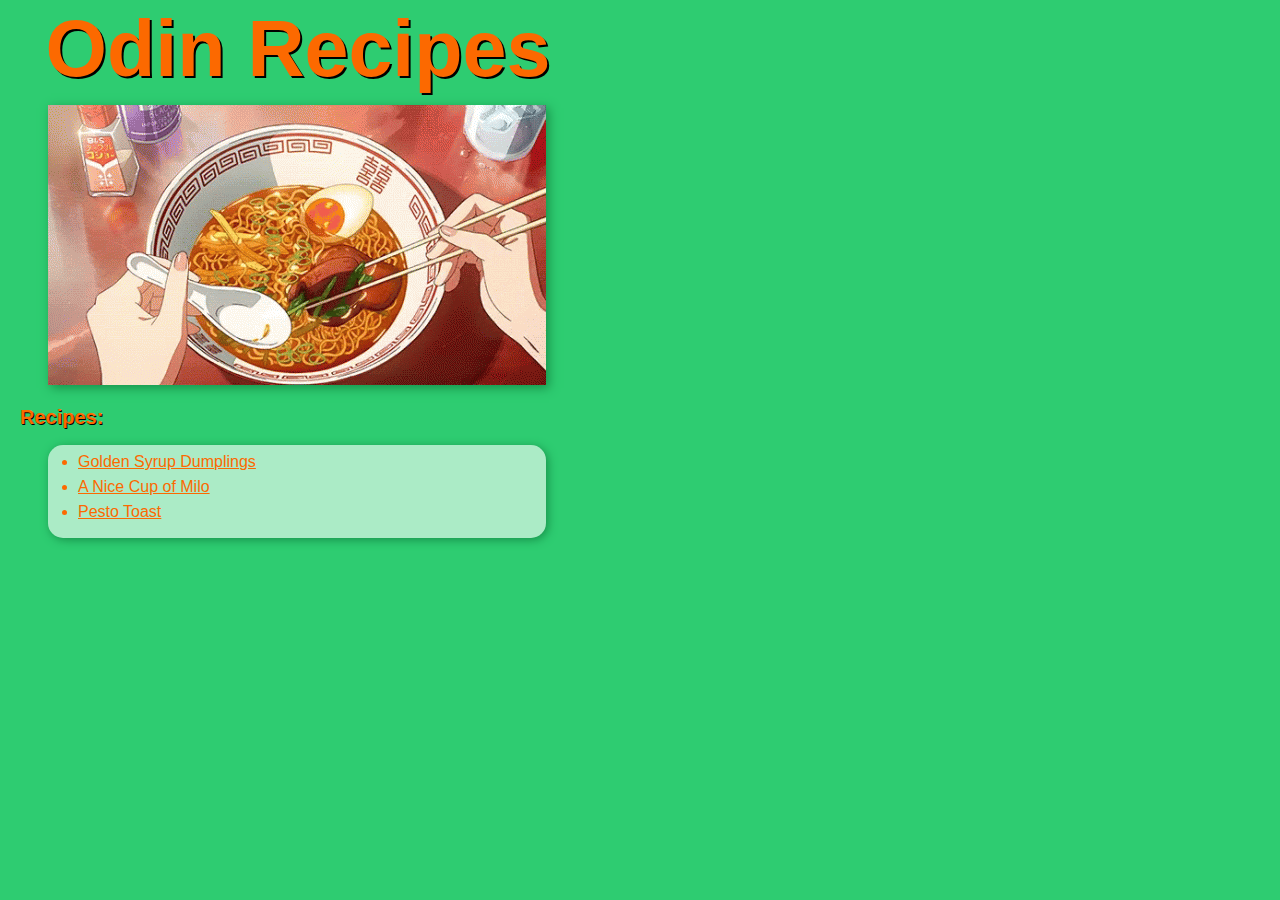
<file: index.html>
<!DOCTYPE html>
    <head>
        <meta charset="UTF-8">
        <Title>Odin Recipes</Title>
        <link rel="stylesheet" href="styles.css">
    </head>

    <body>
      <div class="body-wrapper">
       <div class="titleBox">
        <h1 class="titleShadow">Odin Recipes</h1>
        <img class="titleImage" src="images/raman.gif">
       </div>
            <h2>Recipes:</h2>
              
            <ul>
              <div class="list-background">
                <li><a href="recipes/golden-syrup-dumplings.html">Golden Syrup Dumplings</a></li>
                <li><a href="recipes/milo.html">A Nice Cup of Milo</a></li>
                <li><a href="recipes/pesto-toast.html">Pesto Toast</a></li>
              </div>
             </ul>
            </div>
    </body>
</html>
</file>
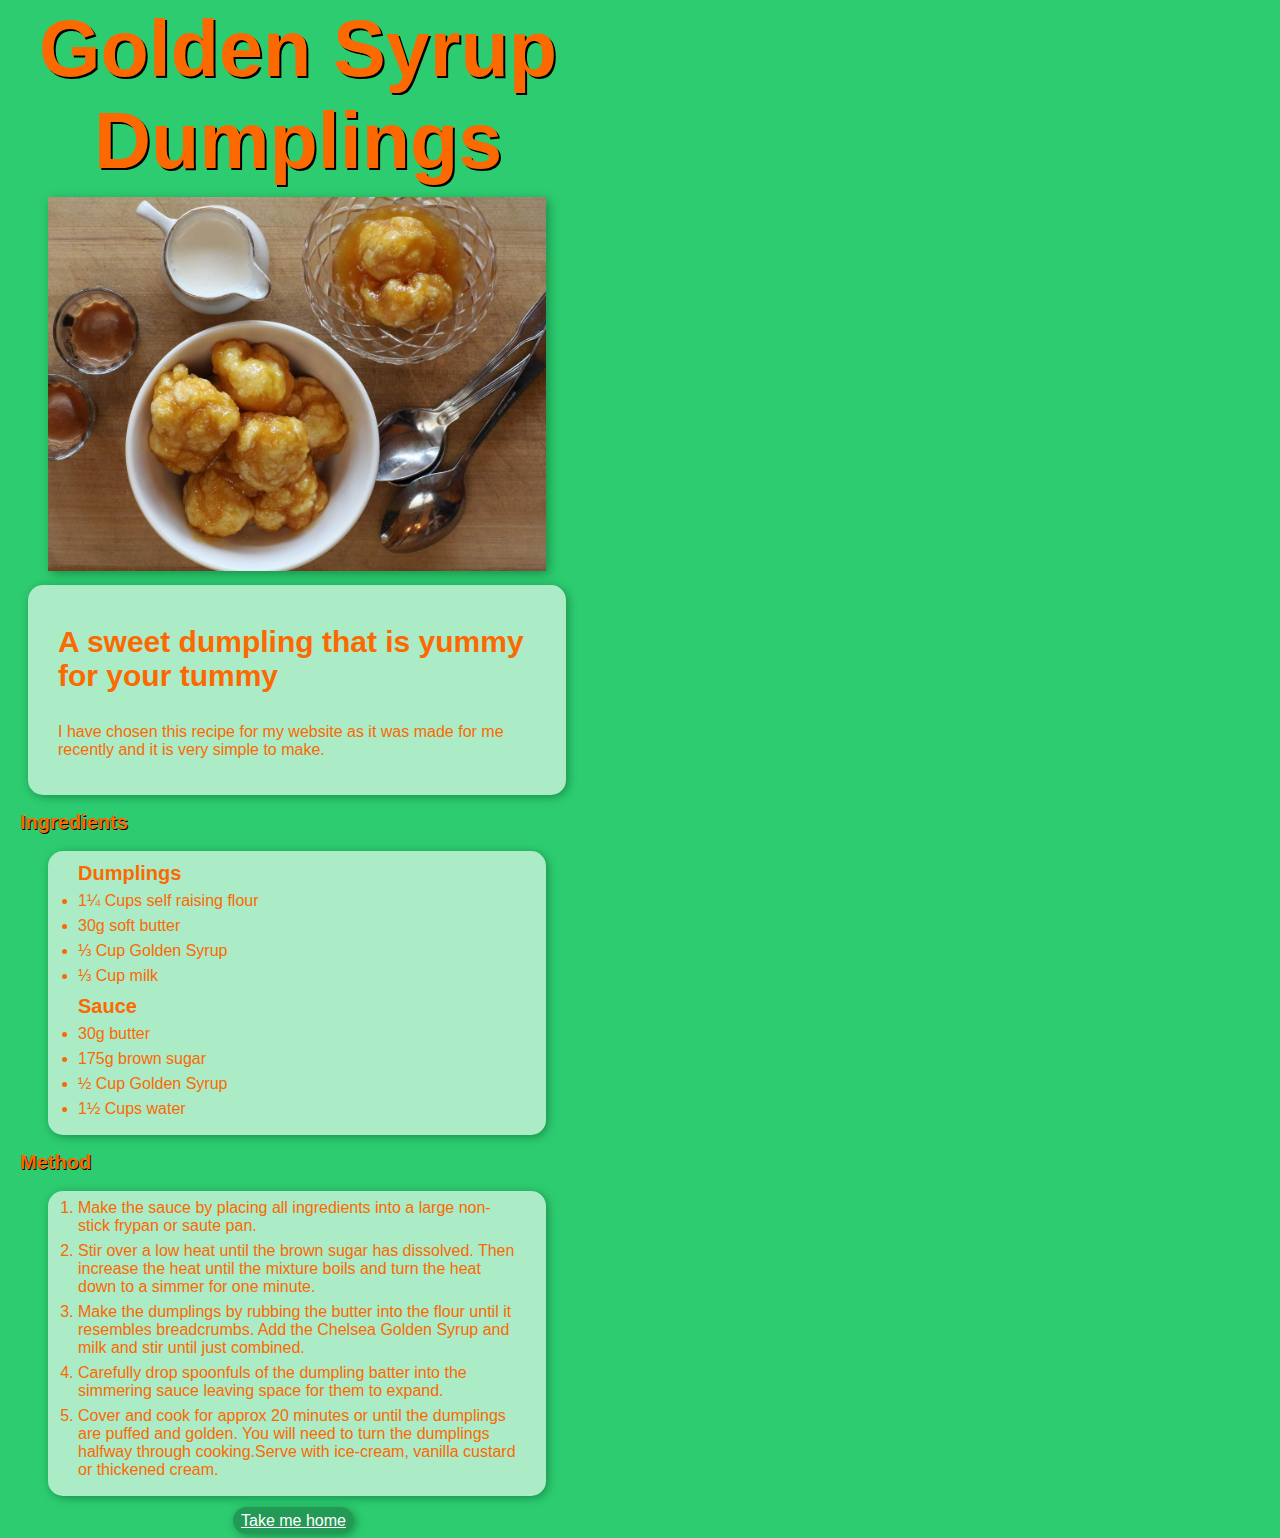
<file: recipes/golden-syrup-dumplings.html>
<!DOCTYPE html>
<html lang="en">
<head>
    <meta charset="UTF-8">
    <meta http-equiv="X-UA-Compatible" content="IE=edge">
    <meta name="viewport" content="width=device-width, initial-scale=1.0">
    <title>Golden Syrup Dumplings</title>
    <link rel="stylesheet" href="../styles.css">
</head>
<body>
    <div class="body-wrapper">
    <h1>Golden Syrup Dumplings</h1>
        <img style="width:498px;height:auto;" class="titleImage" src="../images/golden-syrup-dumplings.jpeg" alt="A photo of golden syrup dumplings">
        <div class="para-background">
        <h3>A sweet dumpling that is yummy for your tummy</h3>
        <p>I have chosen this recipe for my website as it was made for me recently and it is very simple to make.</p>
        </div>
        <h2>Ingredients</h2>
        <ul>
            <div class="list-background">   
            <h4>Dumplings</h4>
            <li>1¼ Cups self raising flour</li>
            <li>30g soft butter</li>
            <li>⅓ Cup Golden Syrup</li>
            <li>⅓ Cup milk</li>
            <h4>Sauce</h4>
            <li>30g butter</li>
            <li>175g brown sugar</li>
            <li>½ Cup Golden Syrup</li>
            <li>1½ Cups water</li>
            </div>
        </ul>
        <h2>Method</h2>
        <ol>
            <div class="list-background">
            <li>Make the sauce by placing all ingredients into a large non-stick frypan or saute pan.</li>
            <li>Stir over a low heat until the brown sugar has dissolved. Then increase the heat until the mixture boils and turn the heat down to a simmer for one minute.</li>
            <li>Make the dumplings by rubbing the butter into the flour until it resembles breadcrumbs. Add the Chelsea Golden Syrup and milk and stir until just combined.</li>
            <li>Carefully drop spoonfuls of the dumpling batter into the simmering sauce leaving space for them to expand.</li>
            <li>Cover and cook for approx 20 minutes or until the dumplings are puffed and golden. You will need to turn the dumplings halfway through cooking.Serve with ice-cream, vanilla custard or thickened cream.</li>
            </div>
        </ol>
        <div class="center-back-button">
        <a class="anchor-background center-home" href="../index.html">Take me home</a>
        </div>
    </div>
</body>
</html>
</file>
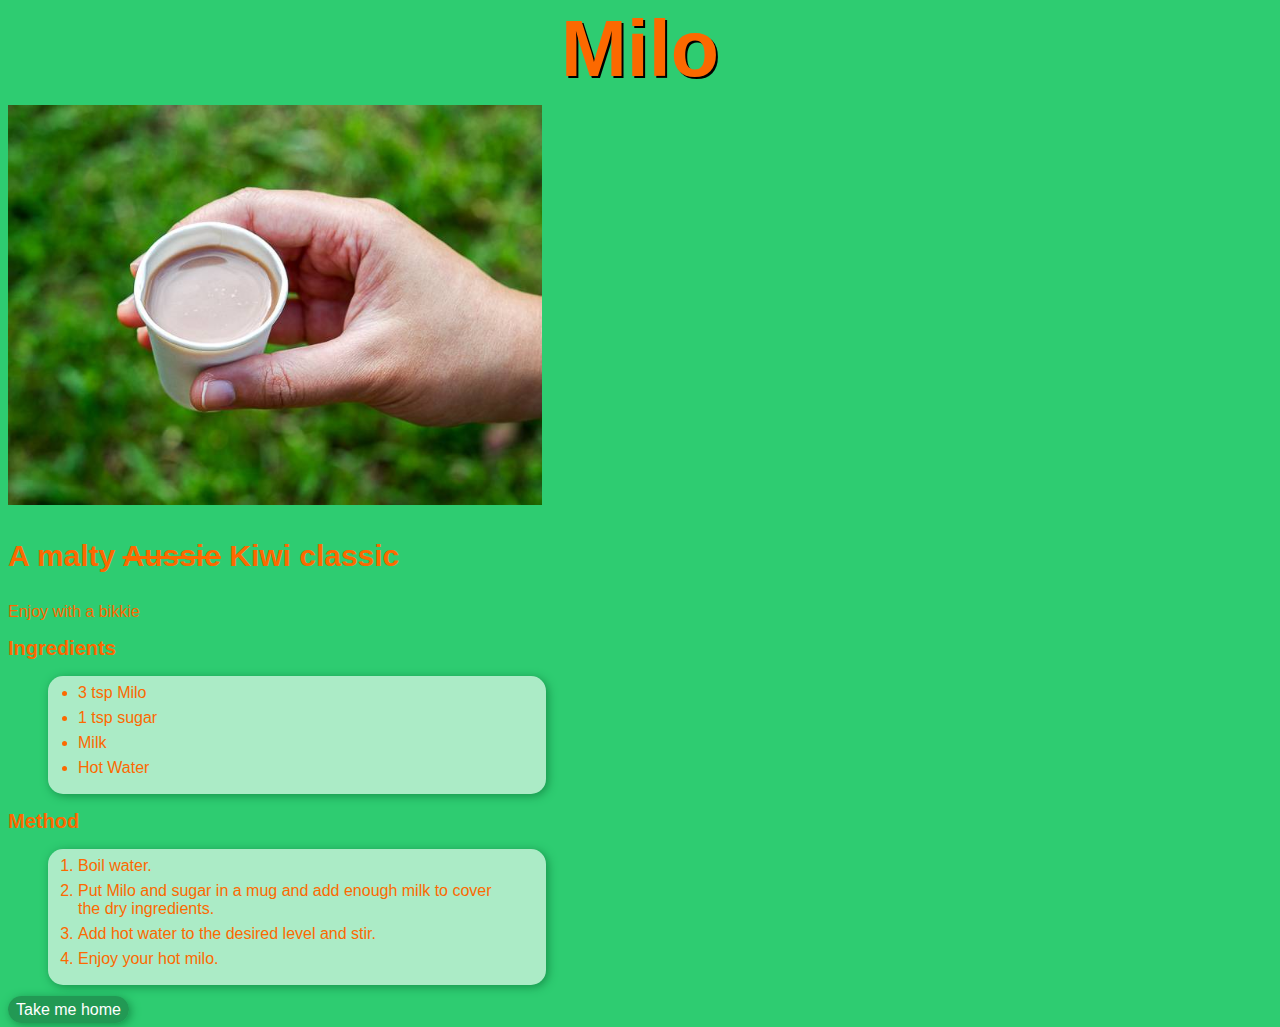
<file: recipes/milo.html>
<!DOCTYPE html>
<html lang="en">
<head>
    <meta charset="UTF-8">
    <meta http-equiv="X-UA-Compatible" content="IE=edge">
    <meta name="viewport" content="width=device-width, initial-scale=1.0">
    <title>Milo</title>
    <link rel="stylesheet" href="../styles.css">
</head>
<body>
    <h1>Milo</h1>
        <img src="../images/milo.jpeg" alt="A photo of golden syrup dumplings" height="400px">
        <h3>A malty <s>Aussie</s> Kiwi classic </h3>
        <p>Enjoy with a bikkie</p>
        <h4>Ingredients</h4>
        <ul>
            <div class="list-background">
            <li>3 tsp Milo</li>
            <li>1 tsp sugar</li>
            <li>Milk</li>
            <li>Hot Water</li>
            </div>
        </ul>
        <h4>Method</h4>
        <ol>
            <div class="list-background">
            <li>Boil water.</li>
            <li>Put Milo and sugar in a mug and add enough milk to cover the dry ingredients.</li>
            <li>Add hot water to the desired level and stir.</li>
            <li>Enjoy your hot milo.</li>
            </div>
        </ol>

        <a style="text-decoration:none" class="anchor-background" href="../index.html">Take me home</a>
</body>
</html>
</file>
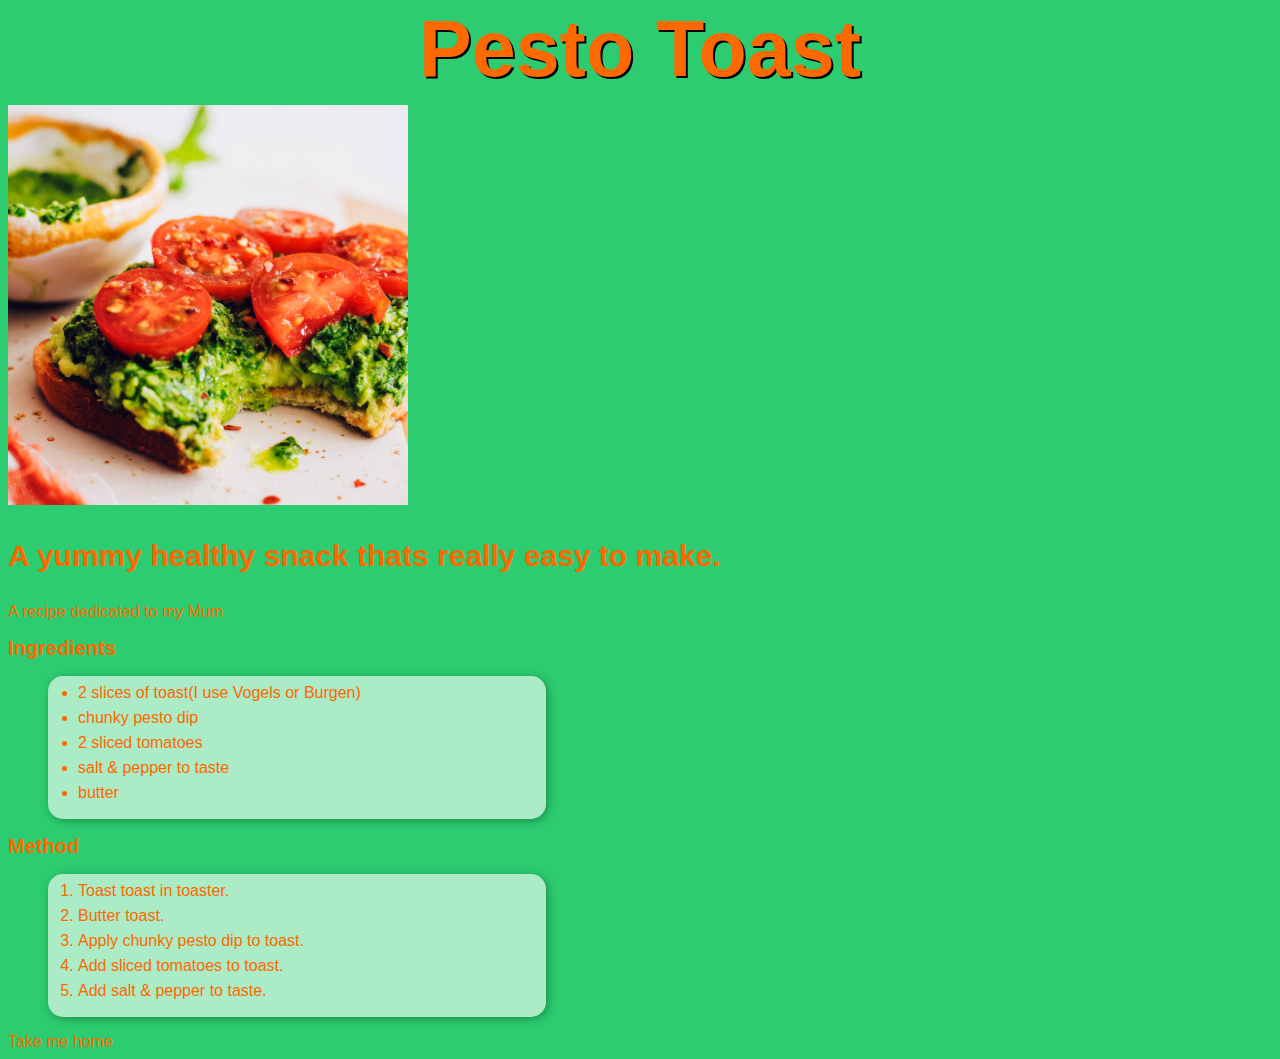
<file: recipes/pesto-toast.html>
<!DOCTYPE html>
<html lang="en">
<head>
    <meta charset="UTF-8">
    <meta http-equiv="X-UA-Compatible" content="IE=edge">
    <meta name="viewport" content="width=device-width, initial-scale=1.0">
    <title>Pesto Toast</title>
    <link rel="stylesheet" href="../styles.css">
</head>
<body>
    <h1>Pesto Toast</h1>
        <img src="../images/pesto-toast.jpeg" alt="A photo of golden syrup dumplings" height="400px">
        <h3>A yummy healthy snack thats really easy to make.</h3>
        <p>A recipe dedicated to my Mum</p>
        <h4>Ingredients</h4>
        <ul>
         <div class="list-background">
          <li>2 slices of toast(I use Vogels or Burgen)</li>
          <li>chunky pesto dip</li>
          <li>2 sliced tomatoes</li>
          <li>salt & pepper to taste</li>
          <li>butter</li>
        </div>
        </ul>
        <h4>Method</h4>
        <ol>
            <div class="list-background">
            <li>Toast toast in toaster.</li>
            <li>Butter toast.</li>
            <li>Apply chunky pesto dip to toast.</li>
            <li>Add sliced tomatoes to toast.</li>
            <li>Add salt & pepper to taste.</li>
            </div>
        </ol>
        <a style="text-decoration:none" class="" href="../index.html">Take me home</a>
</body>
</html>
</file>
<file: styles.css>
/*Basic Styles*/

* {
    font-family: helvetica;
}

body {
  background-color: #2ecc71;  
}

.body-wrapper {
    background-color: #2ecc71;
    width: 580px
}

h1, h2 {
    margin-left: 0px;
}

h1 {
    color: #fc6900;
    font-size: 79px;
    margin-top: -5px;
    margin-bottom: 10px;
    text-shadow: 2px 2px #000000;
    text-align: center;
}

.titleImage {
    margin-left: 40px;
    box-shadow: 3px 3px 10px #17914a;
}

h2 {
    color: #fc6900;
    font-size: 20px;
    margin-left: 12px;
    text-shadow: 1px 1px #000000;
}

h3 {
    font-size: 30px;

}

h3, p, h4 {
    color: #fc6900;
}

h3, p {
    margin-left: 0px;
}

h4 {
    font-size: 20px;
    margin: 0px;
    margin-bottom: 5px;
    margin-top: 10px;
}
  
.para-background {
    margin-top: 10px;
    background-color: #abebc6;
    margin-left: 20px;
    width: 478px;
    padding-left: 30px;
    padding-right: 30px;
    padding-top: 10px;
    padding-bottom: 20px;
    border-radius: 15px;
        box-shadow: 2px 2px 10px #17914a;

}

li {
    color: #fc6900;
    margin-bottom: 7px;
    margin-top: 7px;
}

a {
    color:#fc6900;

}

 .list-background {
    background-color: #abebc6;
    width: 438px;
    padding-left: 30px;
    padding-right: 30px;
    padding-top: 1px;
    padding-bottom: 10px;
    border-radius: 15px;
    box-shadow: 2px 2px 10px #17914a;

 }

 .anchor-background {
   color: #ffffff ;
   background-color: #229954;
   padding: 5px;
   padding-left: 8px;
   padding-right: 8px;
   border-radius: 15px;
   box-shadow: 2px 2px 10px #17914a;
 }

 .center-back-button {
    width: 130px;
    margin: 0 auto;
 }

/*
#f5b041
#dc7633
#abebc6
#2ecc71
#1d8348
#229954
*/
</file>
